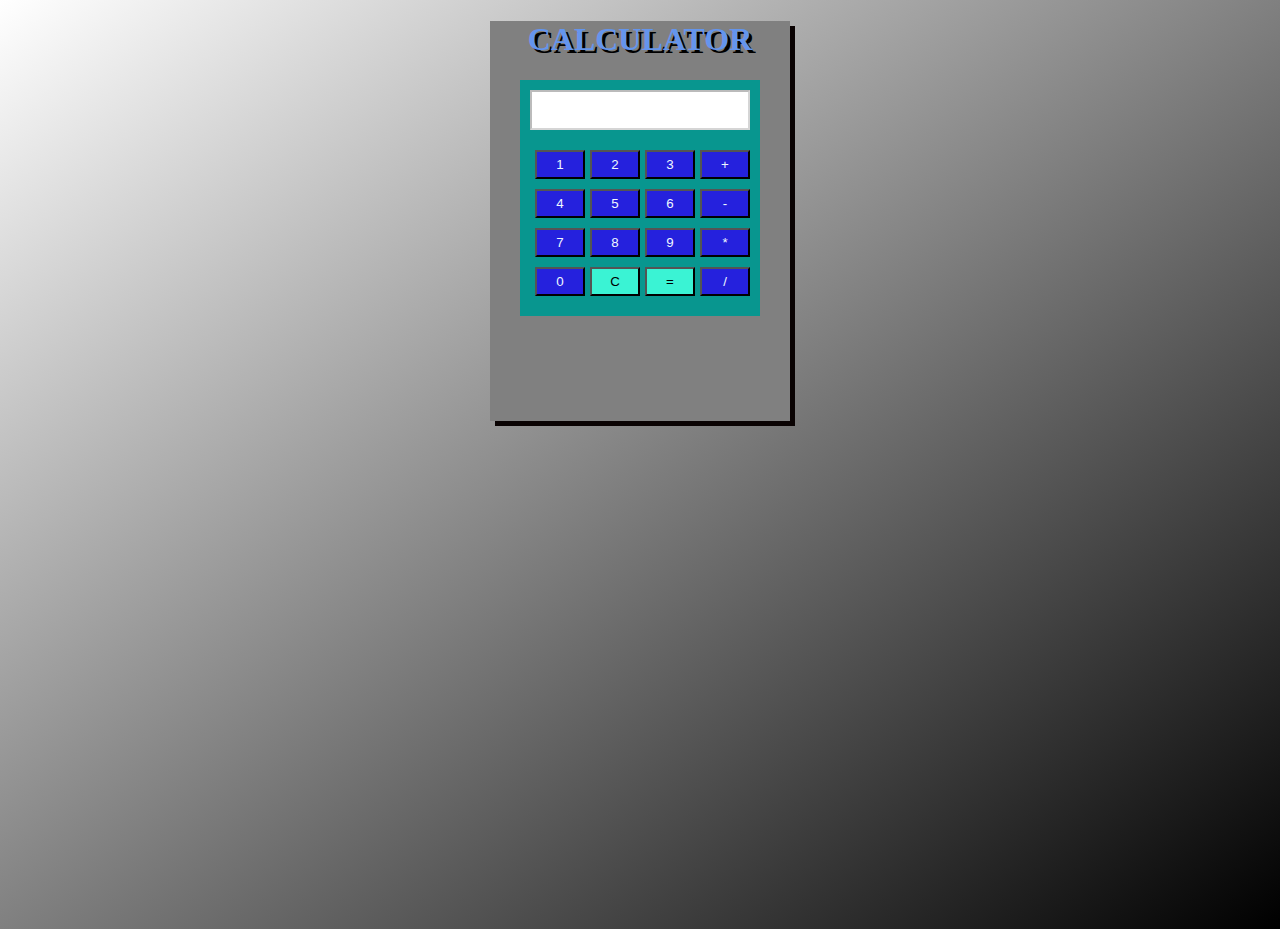
<file: Calculator/index1.html>
<!DOCTYPE html>
<html lang="en">
<head>
    <meta charset="UTF-8">
    <meta name="viewport" content="width=<device-width>, initial-scale=1.0">
    <title>Document</title>
    <link rel="stylesheet" href="app1.css">
</head>
<body>
    <div class="fullbox">
    <h1>CALCULATOR</h1>
    <div id="calculator">
        <input type="text" id="display" disabled>
        <div class="btnlayout">
        <button onclick="appendToDisplay('1')">1</button>
        <button onclick="appendToDisplay('2')">2</button>
        <button onclick="appendToDisplay('3')">3</button>
        <button onclick="appendToDisplay('+')">+</button>
    </div>
    <div class="btnlayout">
        <button onclick="appendToDisplay('4')">4</button>
        <button onclick="appendToDisplay('5')">5</button>
        <button onclick="appendToDisplay('6')">6</button>
        <button onclick="appendToDisplay('-')">-</button>
    </div>
    <div class="btnlayout">
        <button onclick="appendToDisplay('7')">7</button>
        <button onclick="appendToDisplay('8')">8</button>
        <button onclick="appendToDisplay('9')">9</button>
        <button onclick="appendToDisplay('*')">*</button>
    </div>
    <div class="btnlayout">
        <button onclick="appendToDisplay('0')">0</button>
        <button style="background-color: rgb(58, 243, 212); color: black;" id="clear" onclick="clearDisplay()">C</button>
        <button style="background-color: rgb(58, 243, 212); color: black;" id="equals" onclick="calculateResult()">=</button>
        <button onclick="appendToDisplay('/')">/</button>
    </div>
    </div>
</div>
    <script src="app.js"></script>
</body>
</html>
</file>
<file: Calculator/app1.css>
*{
    box-sizing: border-box;
}
body{
    height: 100vh;
    overflow-y: hidden;
    background-image: linear-gradient(to bottom right,white,gray,black);
}
h1{
    color:cornflowerblue;
   font-family: Cambria, Cochin, Georgia, Times, 'Times New Roman', serif;
   text-shadow: 3px 3px black;
}
.fullbox{
    text-align: center;
    margin: 0 auto;
    width: 300px;
    background-color: gray;
    box-shadow: 5px 5px rgb(10, 3, 3);
    height: 400px;
}
#display{
    margin-bottom: 20px;
    text-align: right;
}
#calculator{
    width: 80%;
    padding: 10px;
    margin: 0 auto;
    padding-bottom: 10px;
    padding-right: 10px;
    left: 30px;
    background-color: rgb(8, 150, 143) ;
    
}
input{
    width: 100%;
    height: 40px;
    background-color: white;
    font-weight: 600;

}
.btnlayout{
  display: flex;
  justify-content: space-around;
  height: 100%;
  margin-bottom: 10px;
}

.btnlayout > button{
    margin-left: 5px;
    color: aliceblue;
    width: 50px;
    padding: 5px;
    background-color: rgb(37, 33, 221);
    transition: 0.2s ease-out;
}

.btnlayout > button:hover{

    transform: scale(1.1,1.1);

}
</file>
